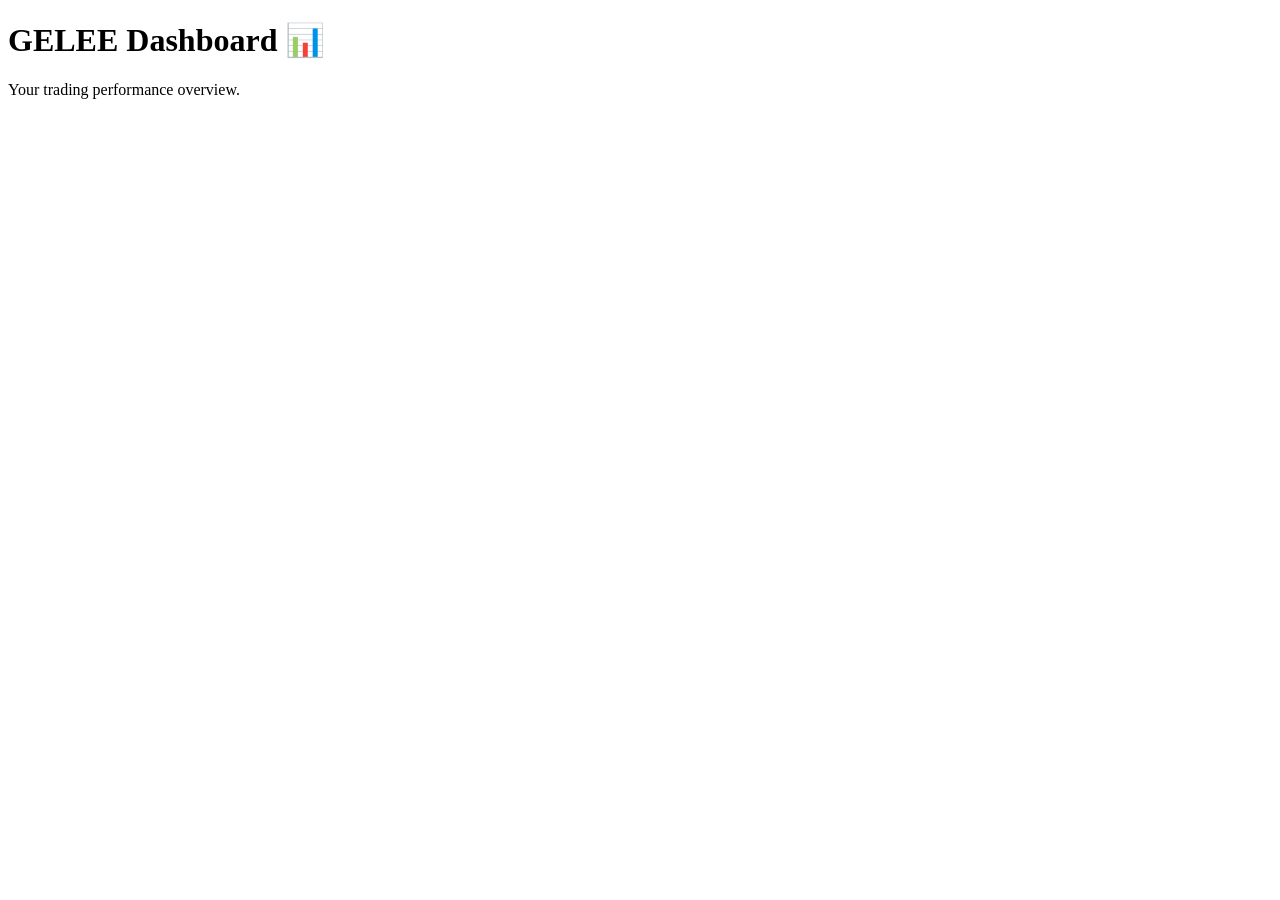
<file: assets/css/assets/js/assets/css/dashboard.html>
<!DOCTYPE html>
<html lang="en">
<head>

    <meta charset="UTF-8">
    <meta name="viewport" content="width=device-width, initial-scale=1.0">

    <title>GELEE Dashboard</title>

</head>

<body>

    <h1>GELEE Dashboard 📊</h1>

    <p>
        Your trading performance overview.
    </p>

</body>
</html>
</file>
